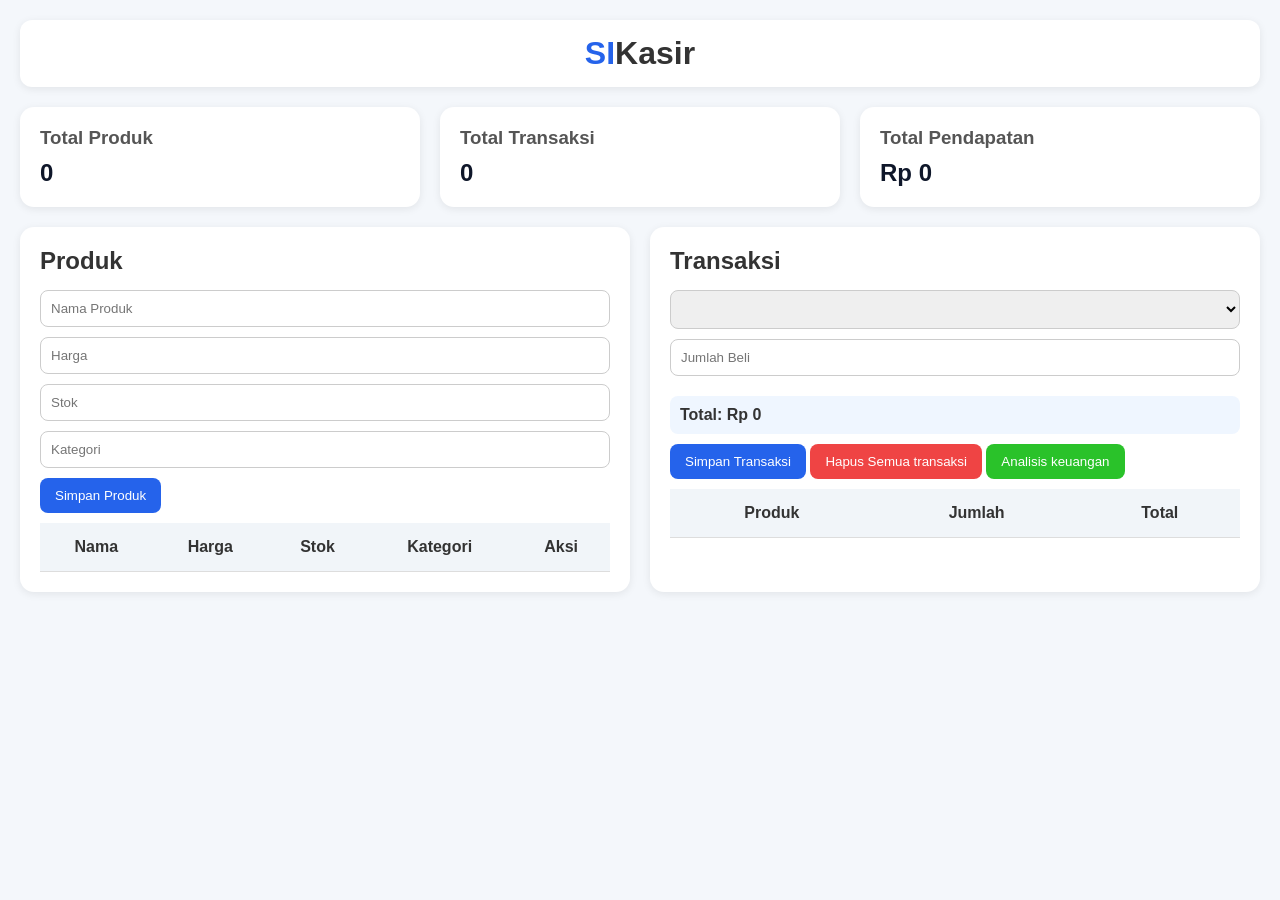
<file: program.html>
<!DOCTYPE html>
<html lang="id">
  <head>
    <meta charset="UTF-8" />
    <meta name="viewport" content="width=device-width, initial-scale=1.0"/>
    <title>Program SIKasir</title>
    <link rel="stylesheet" href="assets/style/style.css">
  </head>
<body>

<div class="main">

    <div class="navbar">
        <h1><span>SI</span>Kasir</h1>
    </div>

    <!-- DASHBOARD -->
    <div class="cards">

        <div class="card">
            <h3>Total Produk</h3>
            <p id="totalProduk">0</p>
        </div>

        <div class="card">
            <h3>Total Transaksi</h3>
            <p id="totalTransaksi">0</p>
        </div>

        <div class="card">
            <h3>Total Pendapatan</h3>
            <p id="totalPendapatan">Rp 0</p>
        </div>

    </div>

    <div class="container">

        <!-- FORM PRODUK -->
        <div class="box">
            <h2>Produk</h2>

            <input type="hidden" id="produkId">

            <input type="text" id="nama" placeholder="Nama Produk">

            <input type="number" id="harga" placeholder="Harga">

            <input type="number" id="stok" placeholder="Stok">

            <input type="text" id="kategori" placeholder="Kategori">

            <button class="btn-primary" onclick="simpanProduk()">
                Simpan Produk
            </button>

            <table>
                <thead>
                    <tr>
                        <th>Nama</th>
                        <th>Harga</th>
                        <th>Stok</th>
                        <th>Kategori</th>
                        <th>Aksi</th>
                    </tr>
                </thead>

                <tbody id="produkTable"></tbody>
            </table>
        </div>

        <!-- TRANSAKSI -->
        <div class="box">
            <h2>Transaksi</h2>

            <select id="pilihProduk"></select>

            <input type="number" id="jumlahBeli" placeholder="Jumlah Beli">

            <div class="total-box">
                Total: <span id="totalHarga">Rp 0</span>
            </div>

            <button class="btn-primary" onclick="tambahTransaksi()">
                Simpan Transaksi
            </button>

            <button class="btn-danger" onclick="hapusSemuaTransaksi()">
                Hapus Semua transaksi
            </button>

            <a href="analytics.html">
                <button class="btn-analytics">
                    Analisis keuangan
                </button>
            </a>

            <table>
                <thead>
                    <tr>
                        <th>Produk</th>
                        <th>Jumlah</th>
                        <th>Total</th>
                    </tr>
                </thead>

                <tbody id="transaksiTable"></tbody>
            </table>
        </div>

    </div>

</div>

<script src="assets/script/script.js"></script>

</body>
</html>
</file>
<file: assets/style/style.css>
*{
        margin:0;
        padding:0;
        box-sizing:border-box;
        font-family:Arial, Helvetica, sans-serif;
    }

    body{
        background:#f4f7fb;
        display:flex;
        min-height:100vh;
        color:#333;
    }

    /* MAIN */
    .main{
        width:100%;
        padding:20px;
    }

    .navbar{
        background:white;
        padding:15px 20px;
        border-radius:12px;
        box-shadow:0 2px 8px rgba(0,0,0,0.08);
        margin-bottom:20px;
    }

    .navbar h1{
        font-weight: 900;
        text-align: center;
    }

    .navbar span{
        color: #2563eb;
    }

    .cards{
        display:grid;
        grid-template-columns:repeat(auto-fit,minmax(220px,1fr));
        gap:20px;
        margin-bottom:20px;
    }

    .card{
        background:white;
        padding:20px;
        border-radius:14px;
        box-shadow:0 2px 8px rgba(0,0,0,0.08);
        transition:0.3s;
    }

    .card:hover{
        transform:translateY(-4px);
    }

    .card h3{
        margin-bottom:10px;
        color:#555;
    }

    .card p{
        font-size:24px;
        font-weight:bold;
        color:#0f172a;
    }

    .container{
        display:grid;
        grid-template-columns:1fr 1fr;
        gap:20px;
    }

    .box{
        background:white;
        padding:20px;
        border-radius:14px;
        box-shadow:0 2px 8px rgba(0,0,0,0.08);
    }

    h2{
        margin-bottom:15px;
    }

    input, select{
        width:100%;
        padding:10px;
        margin-bottom:10px;
        border:1px solid #ccc;
        border-radius:8px;
    }

    button{
        padding:10px 15px;
        border:none;
        border-radius:8px;
        cursor:pointer;
        transition:0.3s;
    }

    .btn-primary{
        background:#2563eb;
        color:white;
    }

    .btn-primary:hover{
        background:#1d4ed8;
    }

    .btn-warning{
        background:#f59e0b;
        color:white;
    }

    .btn-danger{
        background:#ef4444;
        color:white;
    }

    .btn-analytics{
        background-color: #2ac22a;
        color: white;
    }

    table{
        width:100%;
        border-collapse:collapse;
        margin-top:10px;
    }

    table th,
    table td{
        padding:15px;
        border-bottom:1px solid #ddd;
    }

    table th{
        background:#f1f5f9;
    }

    .total-box{
        background:#eff6ff;
        padding:10px;
        border-radius:8px;
        margin:10px 0;
        font-weight:bold;
    }

    @media(max-width:900px){

        .sidebar{
            position:relative;
            width:100%;
            height:auto;
        }

        body{
            flex-direction:column;
        }

        .main{
            margin-left:0;
        }

        .container{
            grid-template-columns:1fr;
        }
    }
</file>
